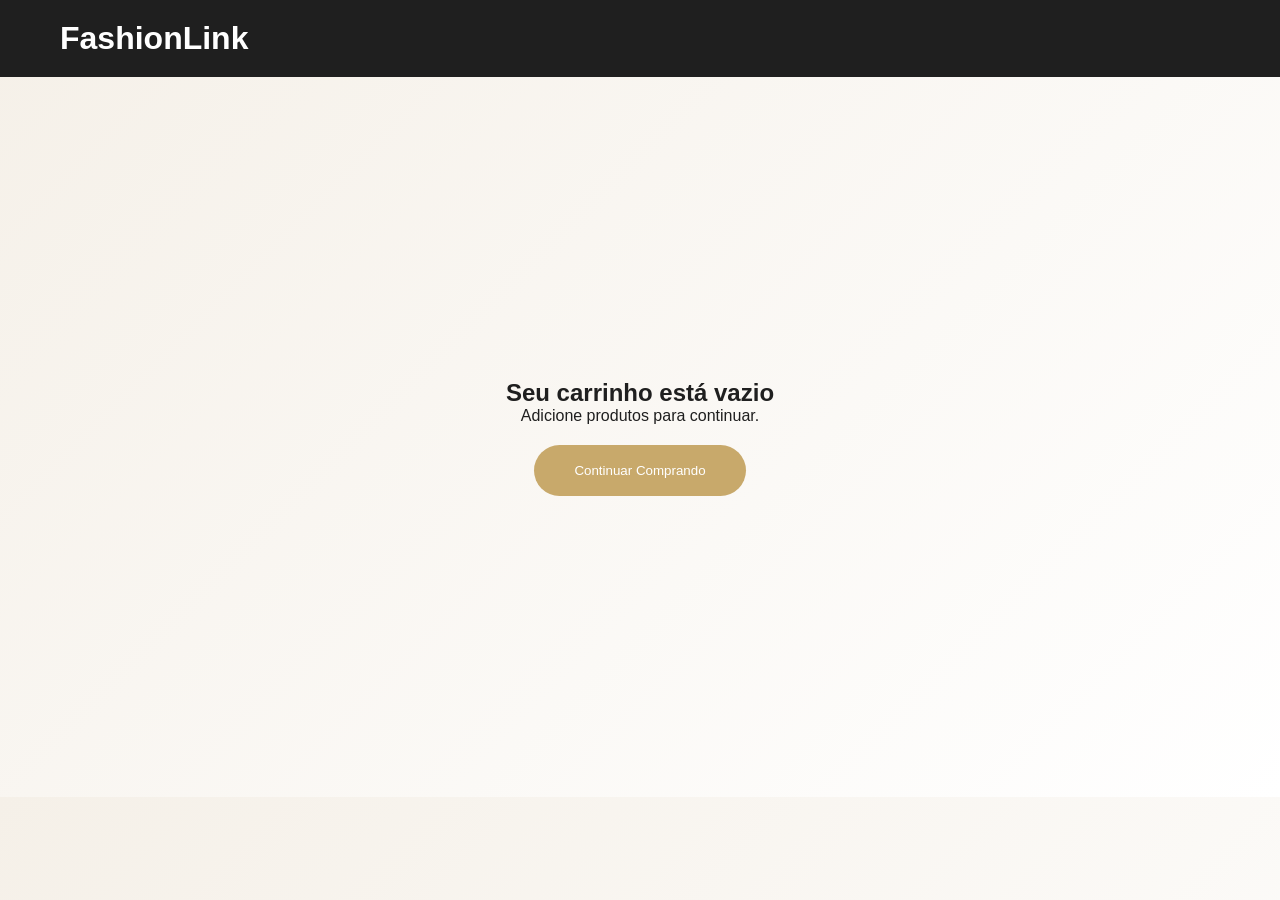
<file: ux ui design/carrinho.html>
<!DOCTYPE html>
<html lang="pt-br">

<head>

<meta charset="UTF-8">

<title>Carrinho</title>

<link rel="stylesheet" href="styles.css">

</head>

<body>

<header>

<h1>FashionLink</h1>

</header>

<section class="carrinho">

<h2>Seu carrinho está vazio</h2>

<p>Adicione produtos para continuar.</p>

<a href="index.html">

<button class="principal">

Continuar Comprando

</button>

</a>

</section>

</body>

</html>
</file>
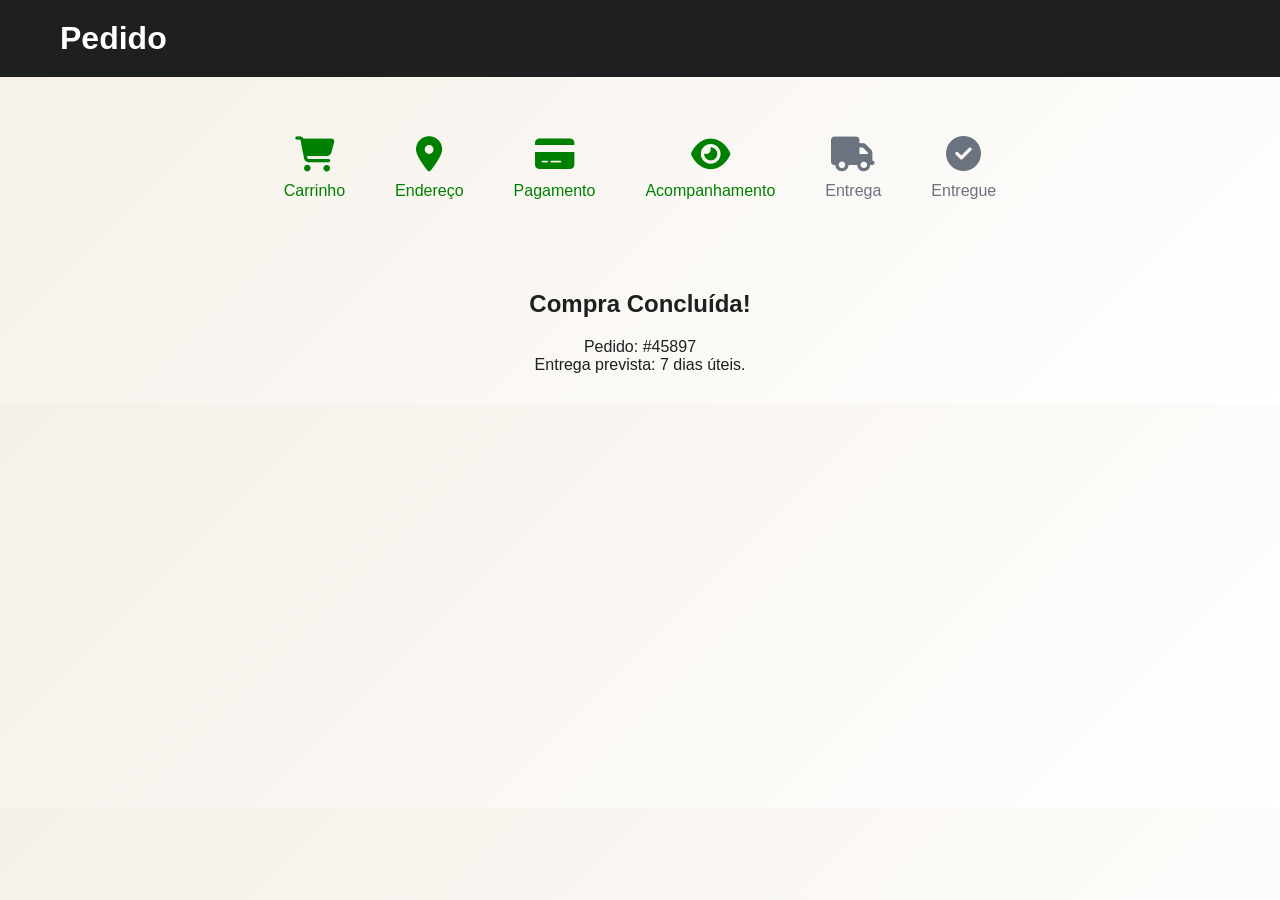
<file: ux ui design/pedido.html>
<!DOCTYPE html>

<html lang="pt-br">

<head>

<meta charset="UTF-8">

<title>Pós Compra</title>

<link rel="stylesheet" href="styles.css">

<link rel="stylesheet"
href="https://cdnjs.cloudflare.com/ajax/libs/font-awesome/6.5.1/css/all.min.css">

</head>

<body>

<header>

<h1>Pedido</h1>

</header>

<section class="timeline">

<div class="etapa ativa">

<i class="fa-solid fa-cart-shopping"></i>

<p>Carrinho</p>

</div>

<div class="etapa ativa">

<i class="fa-solid fa-location-dot"></i>

<p>Endereço</p>

</div>

<div class="etapa ativa">

<i class="fa-solid fa-credit-card"></i>

<p>Pagamento</p>

</div>

<div class="etapa ativa">

<i class="fa-solid fa-eye"></i>

<p>Acompanhamento</p>

</div>

<div class="etapa">

<i class="fa-solid fa-truck"></i>

<p>Entrega</p>

</div>

<div class="etapa">

<i class="fa-solid fa-circle-check"></i>

<p>Entregue</p>

</div>

</section>

<div class="info">

<h2>Compra Concluída!</h2>

<p>Pedido: #45897</p>

<p>Entrega prevista: 7 dias úteis.</p>

</div>

</body>

</html>
</file>
<file: ux ui design/styles.css>
*{
    margin:0;
    padding:0;
    box-sizing:border-box;
    font-family:Arial, Helvetica, sans-serif;
}

body{
    background:linear-gradient(135deg,#F5F0E8,#FFFFFF);
    color:#1F1F1F;
}

/* HEADER */

header{
    display:flex;
    justify-content:space-between;
    align-items:center;
    padding:20px 60px;
    background:#1F1F1F;
    color:white;
}

nav{
    display:flex;
    gap:20px;
}

nav a{
    color:white;
    text-decoration:none;
    font-size:18px;
    transition:.3s;
}

nav a:hover{
    color:#C8A96B;
}

/* HERO */

.hero{
    padding:80px 20px;
    text-align:center;
}

.hero h2{
    margin-bottom:30px;
    font-size:36px;
}

.pesquisa{
    display:flex;
    justify-content:center;
}

.pesquisa input{
    width:550px;
    padding:15px;
    border:1px solid #ccc;
    border-radius:40px 0 0 40px;
    font-size:16px;
}

.pesquisa button{
    padding:15px 25px;
    border:none;
    background:#C8A96B;
    color:white;
    border-radius:0 40px 40px 0;
    cursor:pointer;
}

/* CARDS */

.marcas{
    display:flex;
    justify-content:center;
    align-items:center;
    gap:40px;
    flex-wrap:wrap;
    max-width:1300px;
    margin:auto;
    padding:60px 20px;
}

.card{
    width:300px;
    background:white;
    border-radius:20px;
    padding:20px;
    text-align:center;
    box-shadow:0 10px 25px rgba(0,0,0,.15);
    transition:.3s;

    display:flex;
    flex-direction:column;
    align-items:center;
}

.card:hover{
    transform:translateY(-10px);
}

.card img{
    width:250px;
    height:300px;
    object-fit:cover;
    object-position:center;
    border-radius:15px;
    display:block;
    margin:auto;
}

.card h3{
    margin:20px 0;
    font-size:24px;
}

.card button{
    background:#C8A96B;
    color:white;
    border:none;
    border-radius:30px;
    padding:14px 30px;
    cursor:pointer;
    transition:.3s;
}

.card button:hover{
    background:#b28f52;
    transform:scale(1.05);
}

/* CARRINHO */

.carrinho{
    display:flex;
    flex-direction:column;
    justify-content:center;
    align-items:center;
    height:80vh;
}

.principal{
    margin-top:20px;
    background:#C8A96B;
    color:white;
    border:none;
    padding:18px 40px;
    border-radius:30px;
    cursor:pointer;
    transition:.3s;
}

.principal:hover{
    background:#b28f52;
}

/* TIMELINE */

.timeline{
    display:flex;
    justify-content:center;
    gap:50px;
    flex-wrap:wrap;
    padding:60px;
}

.etapa{
    text-align:center;
    color:#6B7280;
}

.etapa i{
    font-size:35px;
    margin-bottom:10px;
}

.ativa{
    color:green;
}

.info{
    text-align:center;
    padding:30px;
}

.info h2{
    margin-bottom:20px;
}

/* FOOTER */

footer{
    margin-top:50px;
    background:#1F1F1F;
    color:white;
    text-align:center;
    padding:20px;
}
</file>
